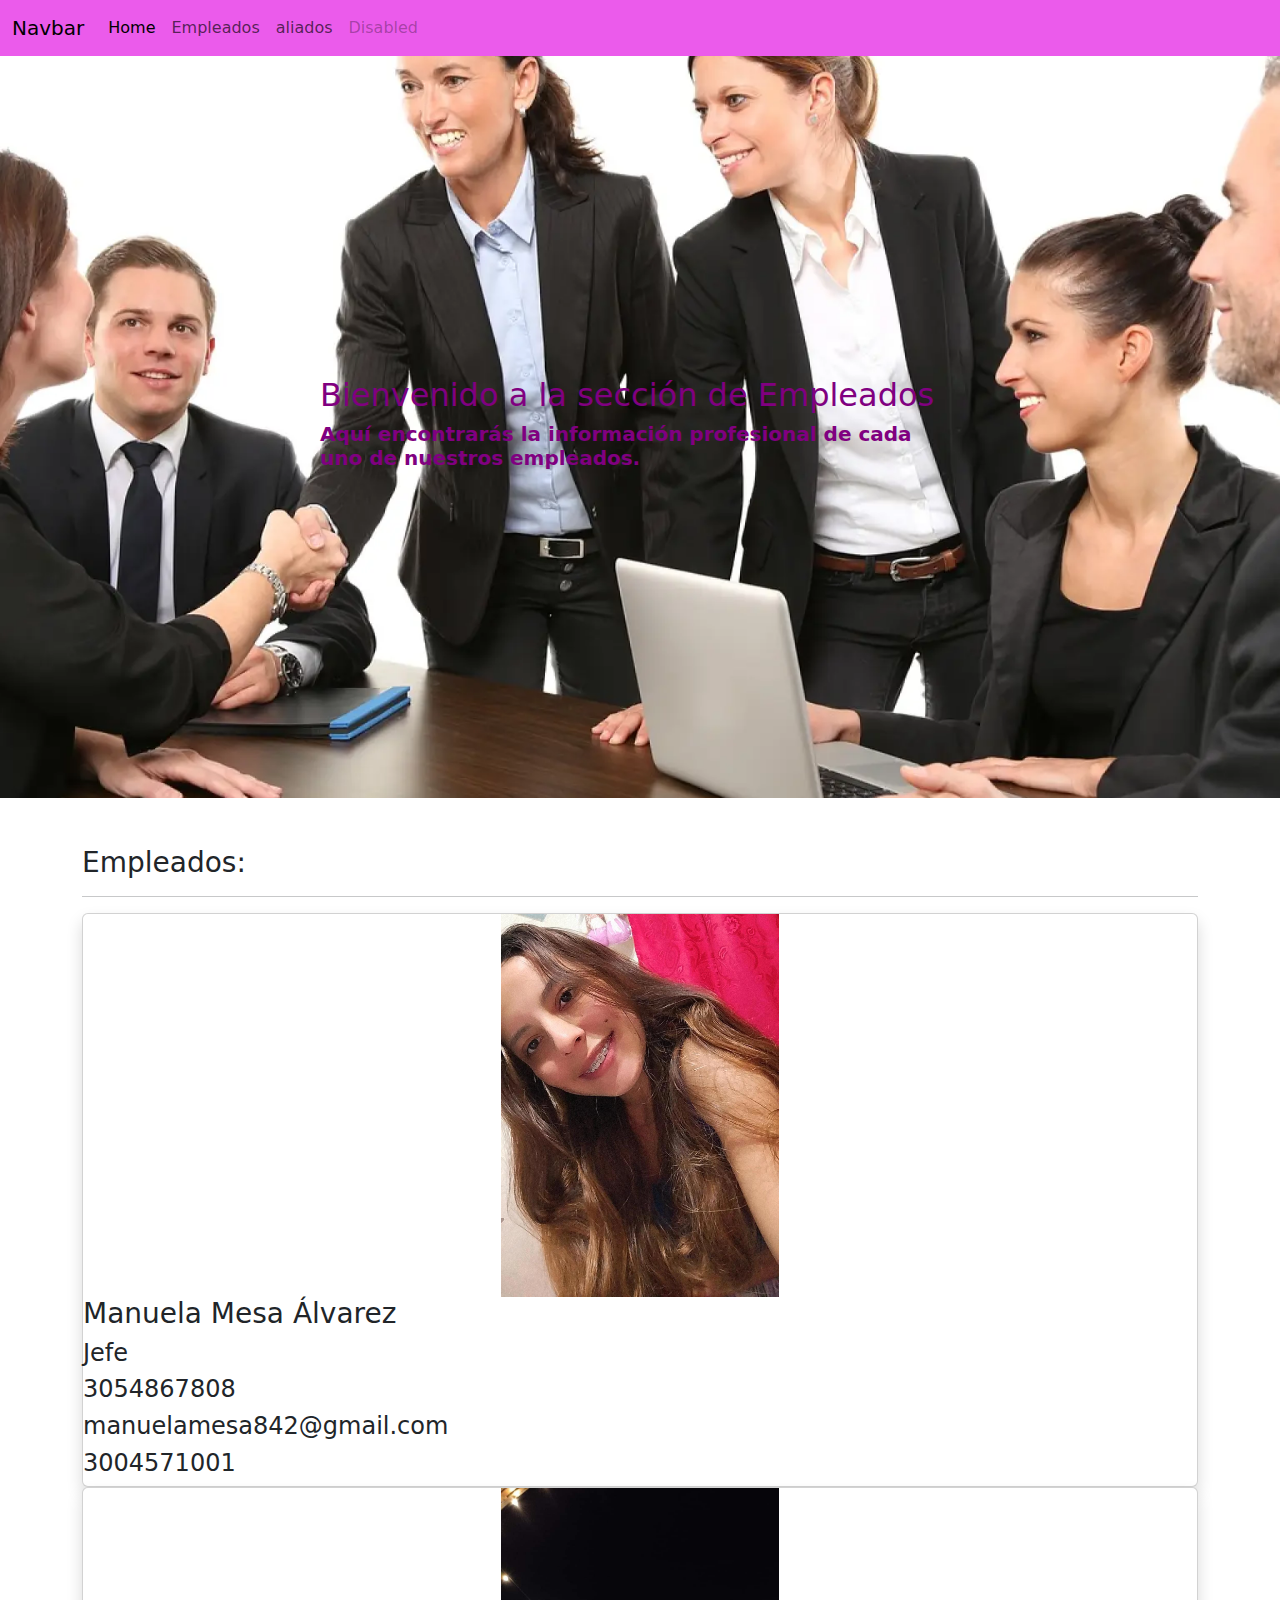
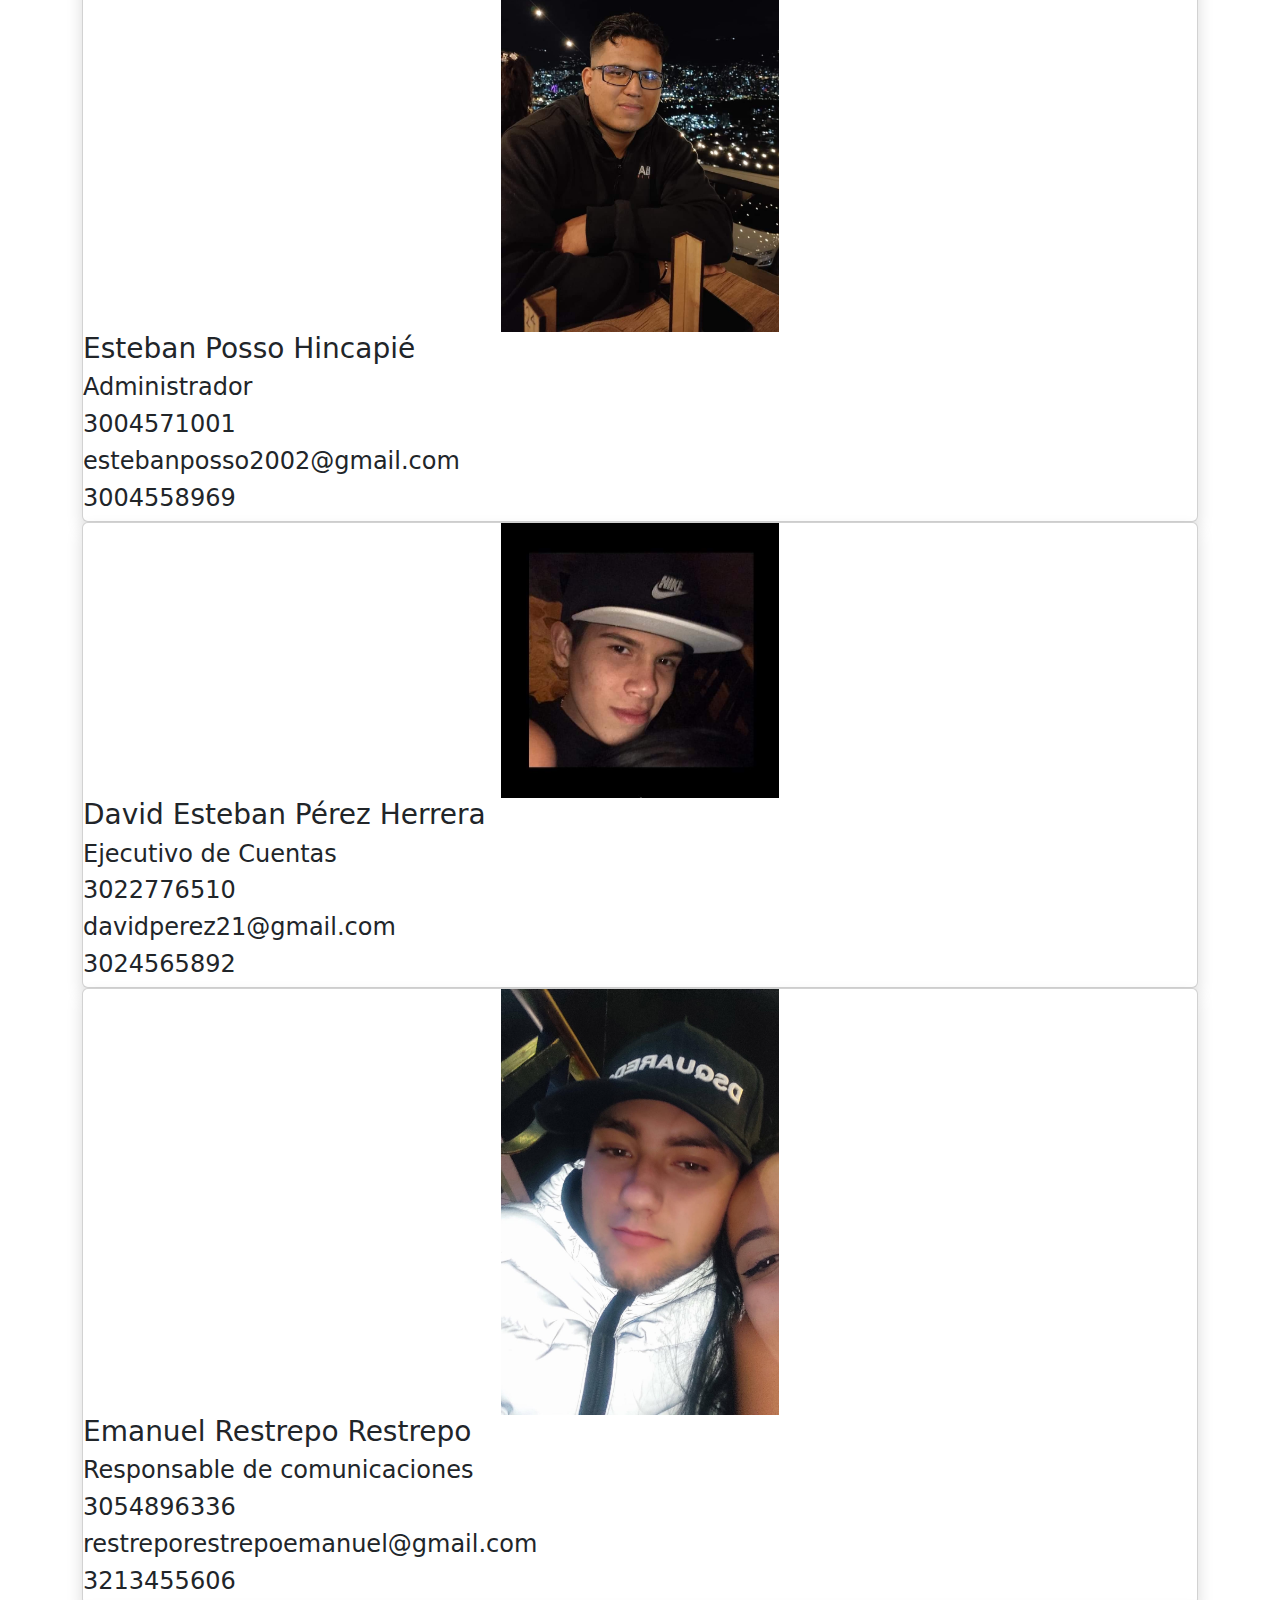
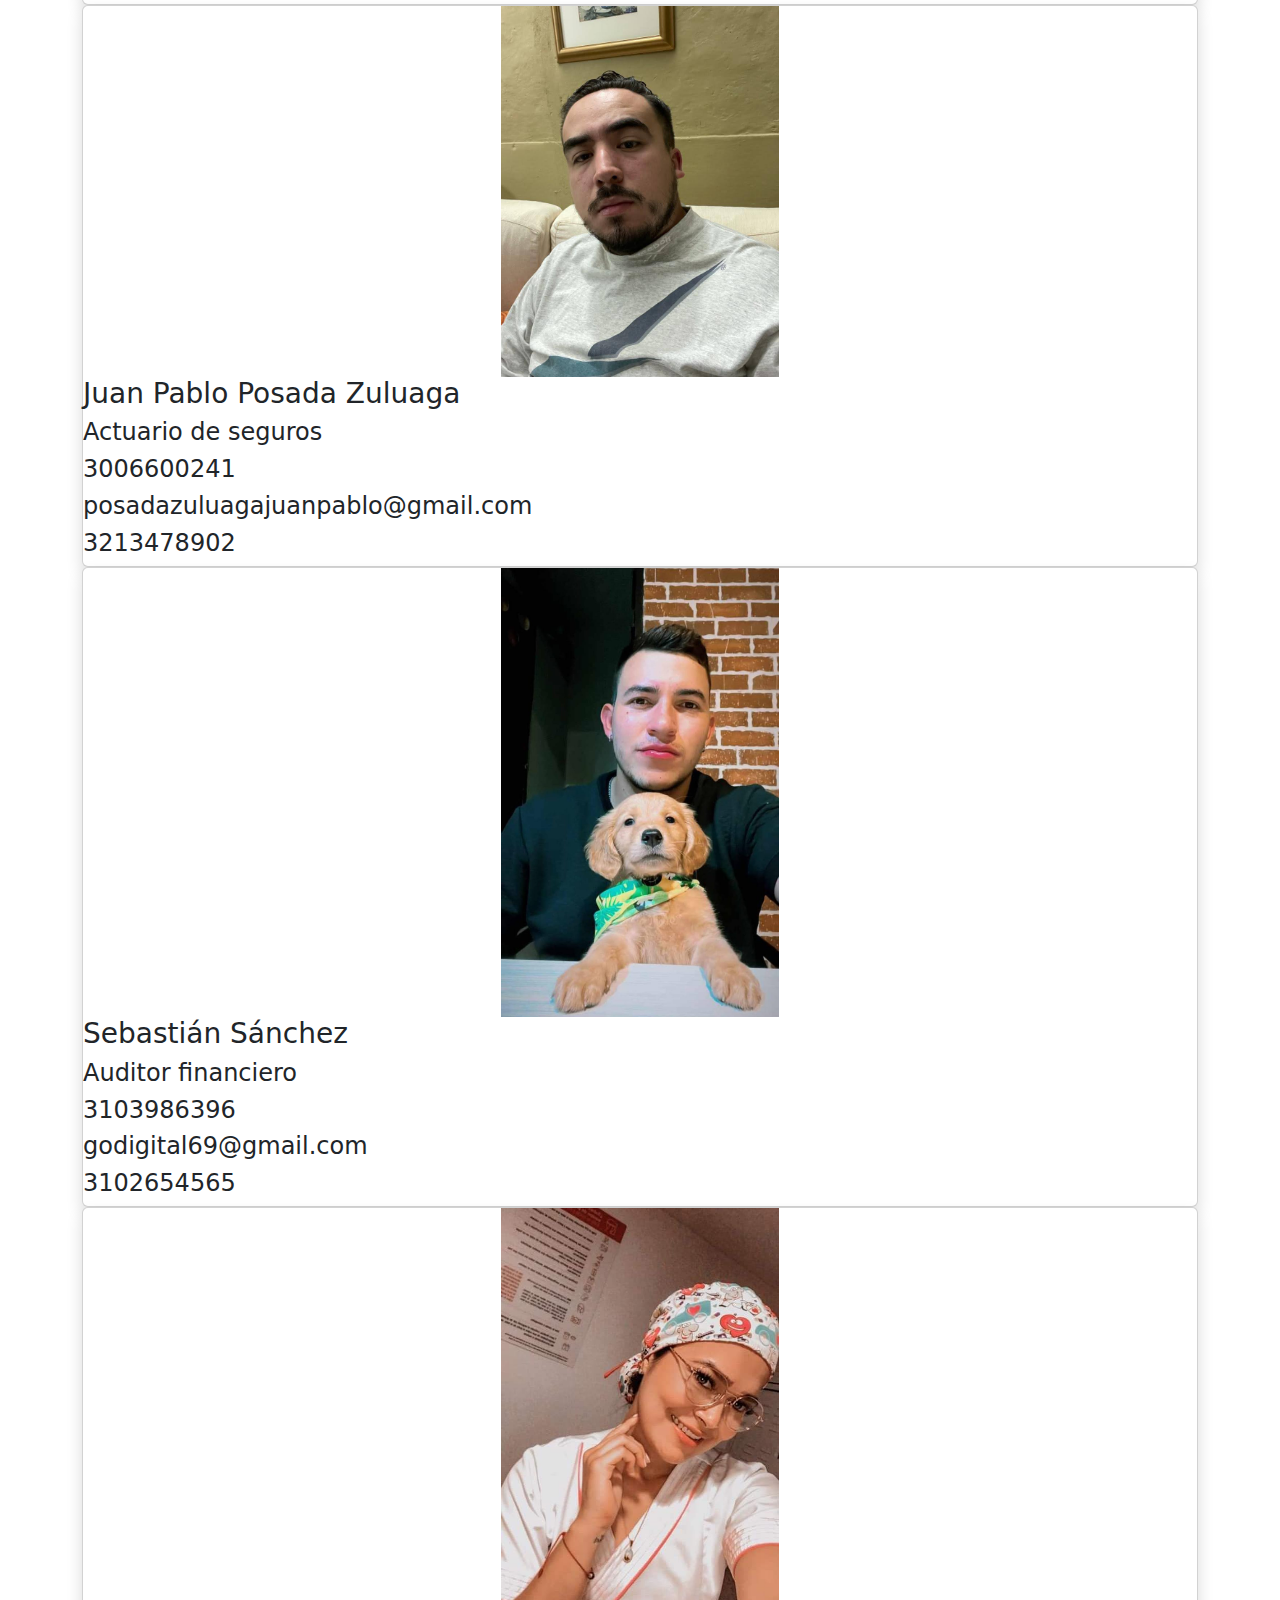
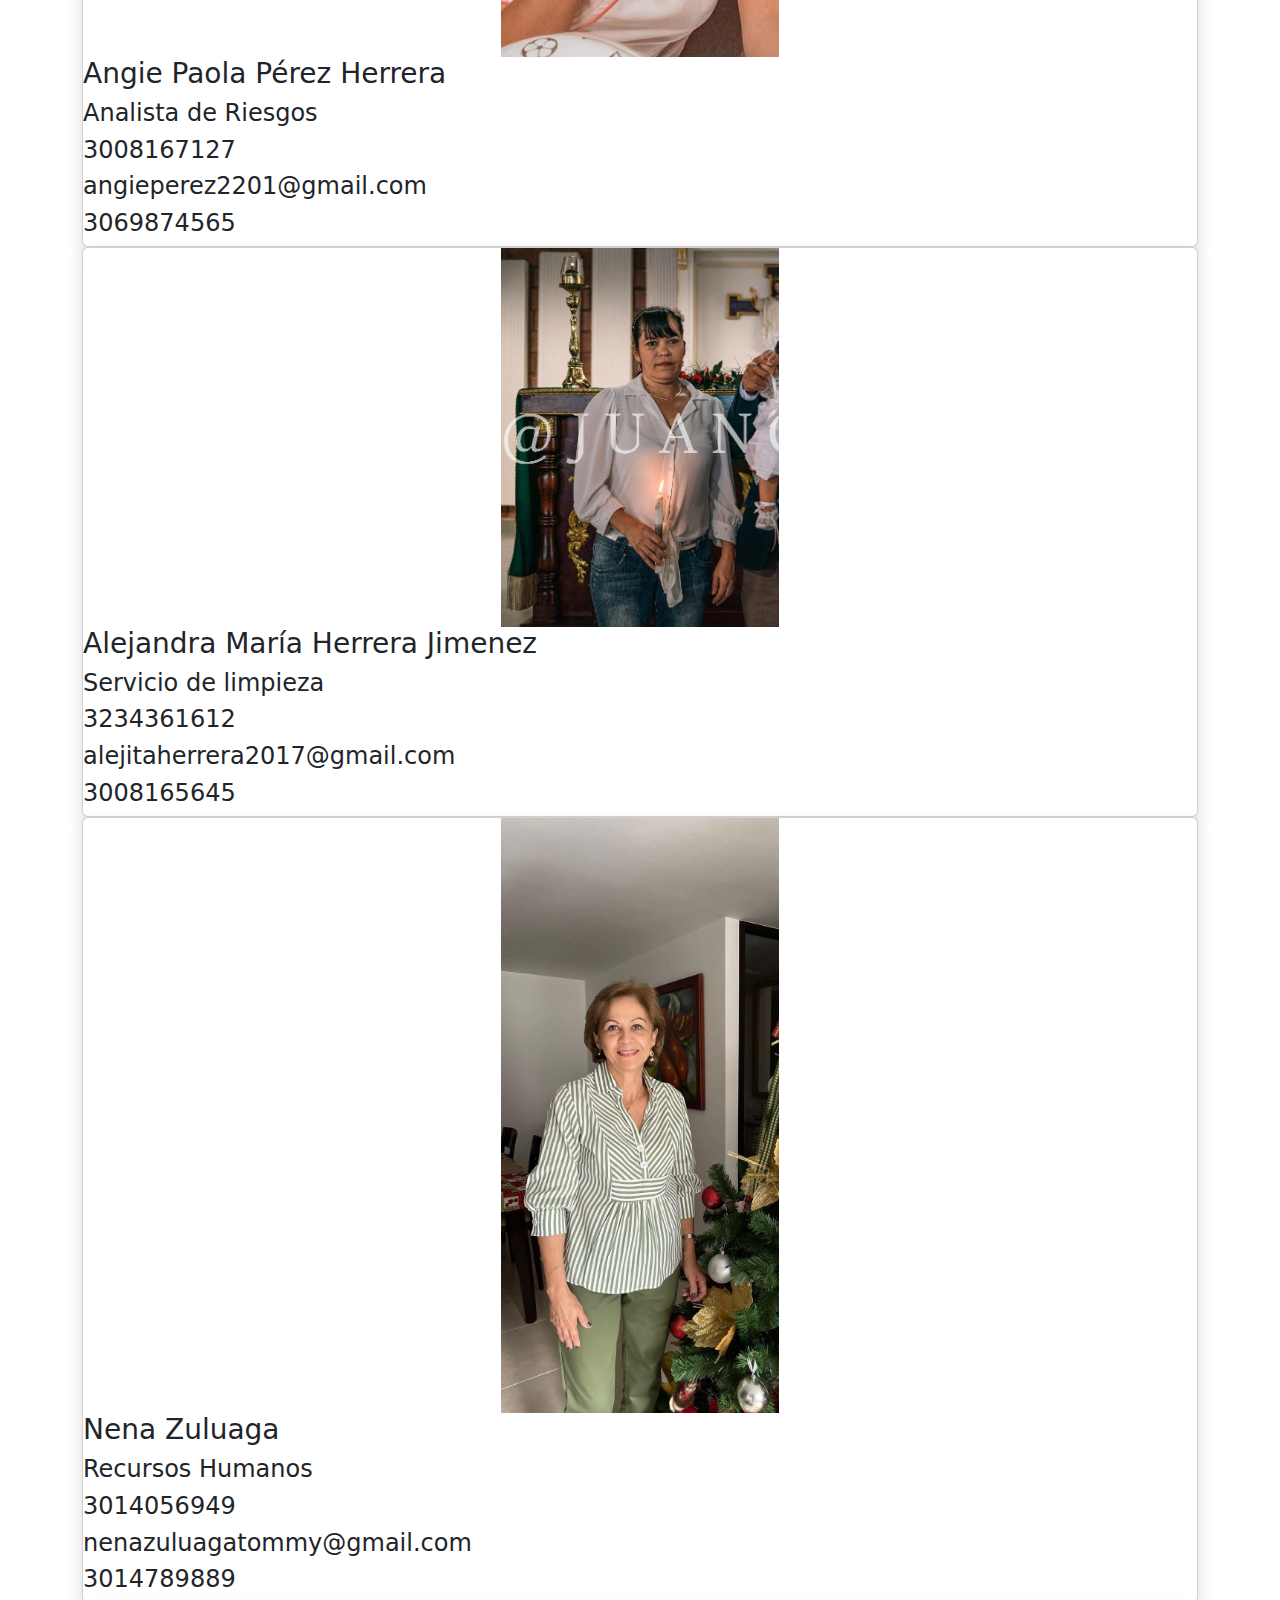
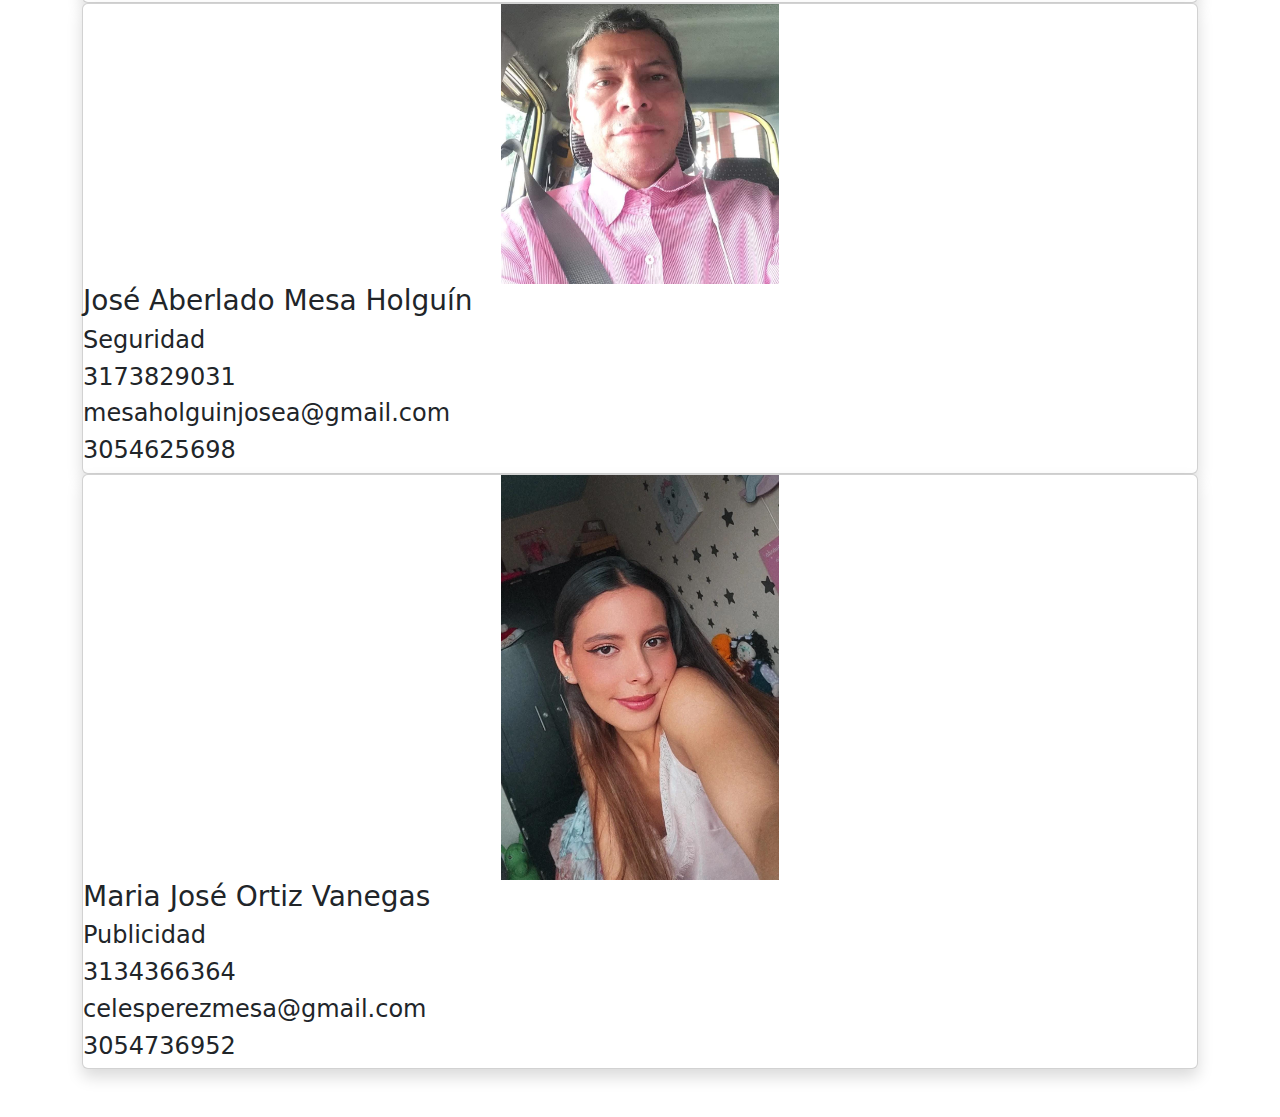
<file: empleados.html>
<!DOCTYPE html>
<html lang="en">
<head>
    <meta charset="UTF-8">
    <meta name="viewport" content="width=device-width, initial-scale=1.0">
    <title>Document</title>
    <link href="https://cdn.jsdelivr.net/npm/bootstrap@5.3.3/dist/css/bootstrap.min.css" rel="stylesheet" integrity="sha384-QWTKZyjpPEjISv5WaRU9OFeRpok6YctnYmDr5pNlyT2bRjXh0JMhjY6hW+ALEwIH" crossorigin="anonymous">
    <link rel="stylesheet" href="styles.css">
</head>
<body>


<header>
    <header class="nav" style="background-color: rgb(235, 91, 235);">
        <nav class="navbar navbar-expand-lg ">
            <div class="container-fluid">
              <a class="navbar-brand" href="#">Navbar</a>
              <button class="navbar-toggler" type="button" data-bs-toggle="collapse" data-bs-target="#navbarNav" aria-controls="navbarNav" aria-expanded="false" aria-label="Toggle navigation">
                <span class="navbar-toggler-icon"></span>
              </button>
              <div class="collapse navbar-collapse" id="navbarNav">
                <ul class="navbar-nav">
                  <li class="nav-item">
                    <a class="nav-link active" aria-current="page" href="#">Home</a>
                  </li>
                  <li class="nav-item">
                    <a class="nav-link" href="empleados.html">Empleados</a>
                  </li>
                  <li class="nav-item">
                    <a class="nav-link" href="#">aliados</a>
                  </li>
                  <li class="nav-item">
                    <a class="nav-link disabled" aria-disabled="true">Disabled</a>
                  </li>
                </ul>
              </div>
            </div>
          </nav>
    </header>
</header>


<section class="baner2">
    <h2 class="text-write">Bienvenido a la sección de Empleados</h2>
    <h5 class="text-write fw-bold">Aquí encontrarás la información profesional de cada uno de nuestros empleados.</h5>
</section>


    <div class="container my-5">
        <div class="row">
            <div class="col-12">
                <h3>Empleados:</h3>
                <hr>
                <div class="row row-cols-1" id="contenedor"></div>
            </div>
        </div>
    </div>
    





<script src="https://cdn.jsdelivr.net/npm/bootstrap@5.3.3/dist/js/bootstrap.bundle.min.js" integrity="sha384-YvpcrYf0tY3lHB60NNkmXc5s9fDVZLESaAA55NDzOxhy9GkcIdslK1eN7N6jIeHz" crossorigin="anonymous"></script>
<script src="basedatosempleados.js"></script>
</body>
</html>
</file>
<file: styles.css>
.fondo{
    background: rgb(2,0,36);
    background: linear-gradient(90deg, rgba(2,0,36,1) 0%, rgba(55,121,9,1) 35%, rgba(0,212,255,1) 100%);
}

.baner{
    background-image: url("./img/banner1.jpg");
    padding: 25%;
    background-attachment: fixed;
    background-position: top center;
    background-size: cover;
    position: relative;
    z-index: 1;
}

.baner::after{
    content: "";
    position: absolute;
    background-color: black;
    height: 100%;
    width: 100%;
    top: 0;
    left: 0;
    opacity: 0.5;
    z-index: -1;
}

.baner2{
    background-image: url("./img/baner2.webp");
    padding:25%;
    background-attachment: fixed;
    background-position: top center;
    background-size: cover;
    position: relative;
    z-index: 1;
    color: purple;
}
</file>
